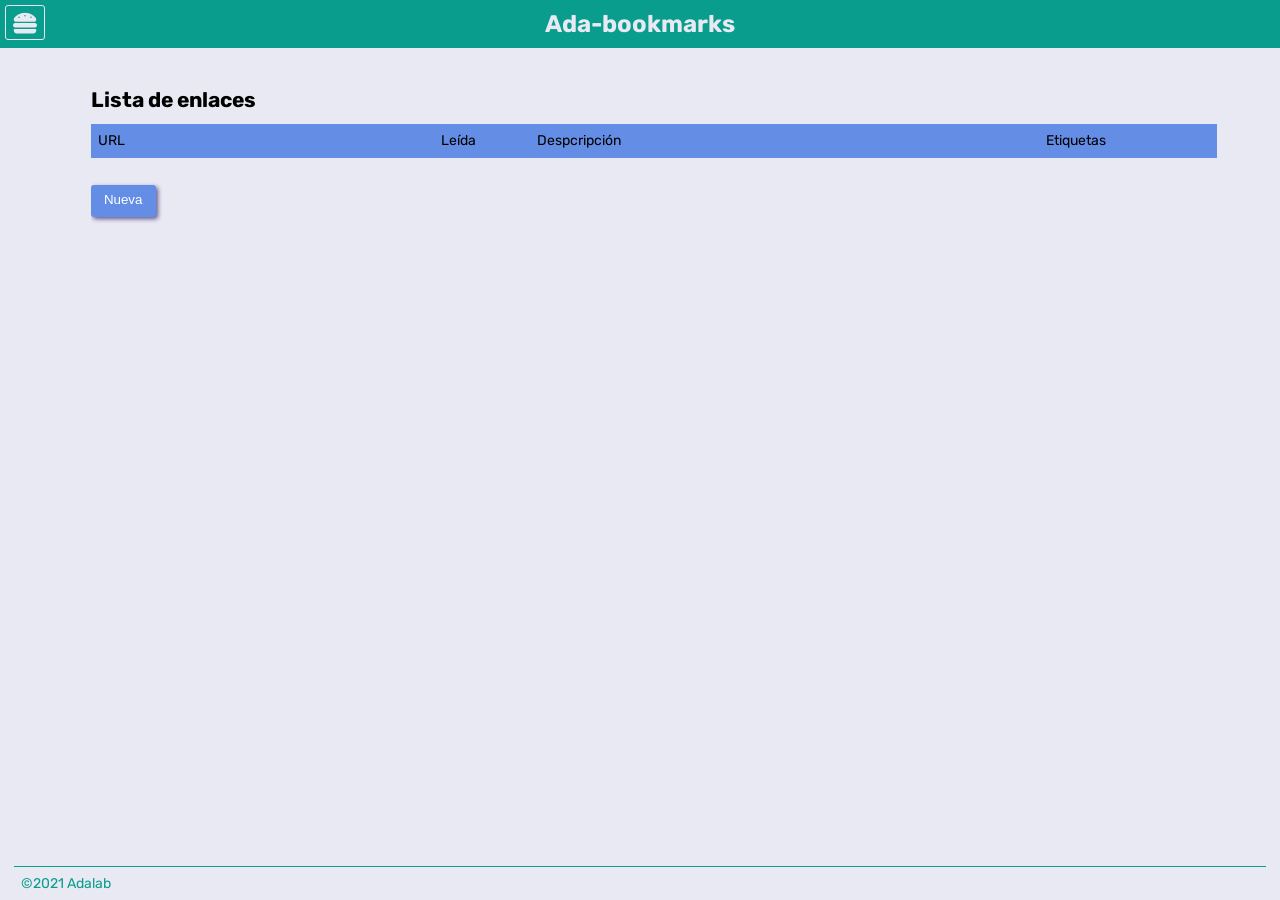
<file: index.html>
<!DOCTYPE html>
<html lang="es">
  <head>
    <meta charset="UTF-8" />
    <meta http-equiv="X-UA-Compatible" content="IE=edge" />
    <meta name="viewport" content="width=device-width, initial-scale=1.0" />
    <link rel="preconnect" href="https://fonts.googleapis.com" />
    <link rel="preconnect" href="https://fonts.gstatic.com" crossorigin />
    <link
      href="https://fonts.googleapis.com/css2?family=Rubik:wght@300;400;700&display=swap"
      rel="stylesheet"
    />
    <link
      rel="stylesheet"
      href="https://pro.fontawesome.com/releases/v5.10.0/css/all.css"
      integrity="sha384-AYmEC3Yw5cVb3ZcuHtOA93w35dYTsvhLPVnYs9eStHfGJvOvKxVfELGroGkvsg+p"
      crossorigin="anonymous"
    />
    <link rel="stylesheet" href="./css/style.css" />
    <title>Ada-bookmarks</title>
  </head>

  <body>
    <div class="page">
      <header class="header">
        <nav class="header__menu">
          <a
            class="header__menulink js-header__menulink"
            href=""
            title="Mostrar opciones de filtrado y visualización"
          >
            <i class="fas fa-hamburger"></i>
          </a>
        </nav>
        <h1 class="header__title">Ada-bookmarks</h1>
      </header>
      <form class="menudropdown collapsed js-menudropdown">
        <fieldset class="menu__data-search">
          <h2 class="menu__title">Búsqueda</h2>
          <label class="data-search__epigraph" for="search_desc"
            >Buscar por descripción:
            <input
              class="data-search__tag js-search-desc"
              type="text"
              name="search_desc"
              id="search_desc"
          /></label>
          <h3 class="data-search__epigraph">Buscar por etiquetas:</h3>
          <label class="data-search__tag" for="search_tags_javascript"
            ><input
              type="checkbox"
              name="search_tags"
              id="search_tags_javascript"
              value="javascript"
            />
            <small class="data-search__hidden-label-text"
              >Buscar por etiqueta</small
            >javascript</label
          >
          <label class="data-search__tag" for="search_tags_portfolio"
            ><input
              type="checkbox"
              name="search_tags"
              id="search_tags_portfolio"
              value="portfolio"
            />
            <small class="data-search__hidden-label-text"
              >Buscar por etiqueta</small
            >portfolio</label
          >
          <label class="data-search__tag" for="search_tags_html"
            ><input
              type="checkbox"
              name="search_tags"
              id="search_tags_html"
              value="html"
            />
            <small class="data-search__hidden-label-text"
              >Buscar por etiqueta</small
            >html</label
          >
          <label class="data-search__epigraph" for="search_desc">
            Buscar bookmarks de los profes:
            <select
              class="data-search__tag js-search-seen"
              name="search_desc"
              id="search_desc"
            >
              <option disabled selected>Escoge una opción:</option>
              <option value="all">Todas</option>
              <option value="seen">Leído</option>
              <option value="unseen">Por leer</option>
            </select>
          </label>
        </fieldset>
        <fieldset class="menu__data-layout">
          <h2 class="menu__title">Visualización</h2>
          <button
            class="data-layout__button js-button-listview"
            title="Mostrar los bookmarks organizados como una de lista de tarjetas"
          >
            <i class="fas fa-th"></i
            ><span class="data-layout__button--text">Vista tarjetas</span>
          </button>
          <button
            class="data-layout__button js-button-tableview selected"
            title="Mostrar los bookmarks como una tabla"
          >
            <i class="fas fa-bars"></i
            ><span class="data-layout__button--text">Vista tabla</span>
          </button>
        </fieldset>
      </form>
      <main class="main">
        <h2>Lista de enlaces</h2>
        <section class="data tableview js-data">
          <div class="data__header">
            <div>URL</div>
            <div>Leída</div>
            <div>Despcripción</div>
            <div>Etiquetas</div>
          </div>
          <ul class="data__list js-data__list"></ul>
          <div class="data__actions">
            <section class="js-data-actions data-actions__add hidden">
              <button
                class="data-actions__button-add js-new-bookmark-button"
                title="Crear un nuevo bookmark"
              >
                <i class="fas fa-plus data-actions__button-add--icon"></i
                ><span class="data-actions__button-add--label">Nueva</span>
              </button>
              <form class="data__item data-actions__data">
                <h3 class="data-actions__title">Datos del nuevo bookmark:</h3>
                <input
                  class="data-actions__input js-new-bookmark-url"
                  type="text"
                  name="new_dir"
                  id="new_dir"
                  placeholder="Nueva URL"
                />
                <!--<label class="data-actions__label"><input class="data-actions__input" type="checkbox" name="new_seen" id="new_seen"></label>-->
                <input
                  class="data-actions__input js-new-bookmark-desc"
                  type="text"
                  name="new_desc"
                  id="new_desc"
                  placeholder="Descripción"
                />
                <input
                  class="data-actions__input js-new-bookmark-tags"
                  type="text"
                  name="new_tags"
                  id="new_tags"
                  placeholder="Etiquetas (separadas por comas)"
                />
                <fieldset class="data-actions__add--buttons">
                  <button
                    class="data-actions__button cancel js-cancel-new-bookmark"
                  >
                    Cancelar
                  </button>
                  <button
                    class="data-actions__button accept js-save-new-bookmark"
                  >
                    Guardar
                  </button>
                </fieldset>
              </form>
            </section>
          </div>
        </section>
      </main>
      <footer class="footer">
        <small class="copy">&copy;2021 Adalab</small>
      </footer>
    </div>
    <script type="text/javascript" src="./js/main.js"></script>
  </body>
</html>
</file>
<file: css/style.css>
* {
    padding: 0;
    margin: 0;
    box-sizing: border-box;
}

li {
    list-style-type: none;
}

fieldset {
    border: 0;
}

button,
select,
input[type=checkbox] {
    cursor: pointer;
}

:root {
    --color-green: #089D8D;
    /* Persian green */
    --color-blue: #648DE5;
    /* United Nations blue */
    --color-white: #E8E9F3;
    /* Ghost white CACCE3*/
    --color-dark-white: #D7D8EA;
    --color-orange: #DB5A42;
    /* Fire opal */
    --color-grey: #63588E;
    /* Dark liver */
    --color-red: #C33149;
    /* French raspberry */
    /* Generated with coolors.co <https://coolors.co/089d8d-648de5-e8e9f3-db5a42-63585e> */
    --font-family-normal: 'Rubik', sans-serif;
    --font-family-mono: monospace;
    --font-normal: normal 14px/20px var(--font-family-normal);
    --font-links: normal 12px/18px var(--font-family-mono);
    --fontsize-header: 24px;
    font-family: 'Rubik', sans-serif;
    font-size: 14px;
    font: var(--font-normal);
}

.page {
    position: relative;
    width: 100%;
    height: 100vh;
    overflow: hidden;
    display: grid;
    grid-template-columns: 1fr;
    grid-template-rows: 48px auto 1fr 2.25em;
    grid-template-areas: 'header' 'dropdown' 'main' 'footer';
    background-color: var(--color-white);
    /*
  background: -webkit-linear-gradient(top, var(--color-white), white);
  background: linear-gradient(to bottom, var(--color-white), white);
  */
}

.header {
    grid-area: header;
    padding: .2em;
    background-color: var(--color-green);
    color: var(--color-white);
    font-size: var(--fontsize-header);
}

.header__title {
    font-size: var(--fontsize-header);
    text-align: center;
    line-height: 1.6em;
}

.header__menu {
    position: absolute;
}

.header__menulink {
    display: inline-block;
    padding: .2em .3em;
    color: var(--color-white);
    border: solid 1px var(--color-white);
    border-radius: 3px;
}

.menudropdown.collapsed {
    height: 0;
    border-bottom: 0;
    /* Collapse transition */
    transition: height .3s ease;
}

.menudropdown {
    grid-area: dropdown;
    height: 220px;
    margin: 10px;
    overflow: hidden;
    border-bottom: solid 1px var(--color-dark-white);
    /* Show transition */
    transition: height .6s ease;
}

.menu__data-layout {
    display: none;
}

.menu__title {
    font-size: 18px;
    margin-bottom: 0.5em;
}

.data-search__epigraph {
    display: block;
    margin-top: 0.5em;
    font: var(--font-normal);
}

.data-search__tag {
    display: block;
    margin-left: 1em;
}

.data-search__hidden-label-text {
    display: none;
}

.data-layout__button {
    margin-left: 1em;
    padding: 0.3em 0.8em;
    border: 0;
    border-radius: 3px;
    box-shadow: 2px 2px 4px var(--color-grey);
    background-color: var(--color-grey);
    line-height: 2em;
    color: white;
}

.data-layout__button.selected {
    background-color: var(--color-blue);
}

.data-layout__button:active {
    transform: translate(1px);
    box-shadow: 1px 1px 2px var(--color-grey);
}

.main {
    grid-area: main;
    margin: 10px;
    overflow: auto;
}

.data-layout__button--text {
    margin-left: 0.2em;
}

.data .data__list {
    margin-top: 1em;
}

.data .data__header {
    display: none;
}

.data .data__list {
    display: grid;
    grid-template-columns: repeat(1, 1fr);
    gap: 20px;
}

.data .data__item {
    display: flex;
    flex-direction: column;
    gap: 10px;
    border: solid 1px lightgray;
    border-radius: 10px;
    padding: 10px;
}

.data__item .item__desc {
    order: 0;
}

.data__item .item__seen {
    order: 2;
}

.data__item .item__url {
    order: 1;
    font: var(--font-links);
    /* CSS Hack to prevent elements grow on cross-axis */
    width: 0;
    min-width: 100%;
}

.data__item .item__url a {
    display: block;
    width: 90%;
    overflow: hidden;
    text-overflow: ellipsis;
    white-space: nowrap;
}

.data__item .item__tags {
    order: 3;
}

.data-actions__add .data-actions__title {
    font-size: 14px;
    color: var(--color-green);
}

.data-actions__add .data-actions__button-add {
    display: none;
}

.data-actions__add.hidden .data-actions__button-add {
    display: block;
    position: absolute;
    bottom: 5px;
    right: 10px;
    width: 55px;
    height: 55px;
    border-radius: 50%;
    border: 0;
    box-shadow: 4px 4px 8px var(--color-grey);
    background-color: var(--color-blue);
    color: white;
}

.data-actions__add.hidden .data-actions__button-add:active {
    box-shadow: 1px 1px 2px var(--color-grey);
    transform: translate(2px);
}

.data-actions__button-add--label {
    display: none;
}

.data-actions__button-add--icon {
    font-size: 20px;
}

.data-actions__add .data-actions__data {
    position: absolute;
    bottom: 70px;
    width: calc( 100% - 20px);
    z-index: 1;
    border: solid var(--color-green) 2px;
    background-color: var(--color-white);
}

.data-actions__add.hidden .data-actions__data {
    display: none;
}

.data-actions__input {
    padding: 0.3em 0.6em;
    border-radius: 5px;
    border: solid 1px var(--color-grey);
}

.data__actions .data-actions__add--buttons {
    display: flex;
    justify-content: flex-end;
}

.data__actions .data-actions__button {
    padding: 0.2em 1em;
    margin-left: 1em;
    line-height: 2em;
    border: 0;
    color: white;
    box-shadow: 2px 2px 4px var(--color-grey);
}

.data__actions .data-actions__button:active {
    transform: translate(1px);
    box-shadow: 1px 1px 2px var(--color-grey);
}

.data__actions .cancel {
    background-color: var(--color-red);
}

.data__actions .accept {
    background-color: var(--color-blue);
}

.footer {
    grid-area: footer;
    padding: 0.2em 0.5em;
    border-top: solid var(--color-green) 1px;
}

.footer .copy {
    font: var(--font-normal);
    color: var(--color-green);
}

@media (min-width: 815px) {
    .page {
        grid-template-columns: auto 1fr;
        grid-template-rows: 48px 1fr 48px;
        grid-template-areas: 'header header' 'dropdown main' 'footer footer';
    }
    .menudropdown {
        height: 100%;
        width: 280px;
        margin: 2em 1em;
        padding: 1em 0;
        border-bottom: 0;
        border-right: solid 1px var(--color-dark-white);
        /* Show transition */
        transition: width .6s ease;
    }
    .menudropdown.collapsed {
        height: 100%;
        width: 0;
        border-right: 0;
        /* Collapse transition */
        transition: width .3s ease;
    }
    .menu__data-layout {
        display: block;
        width: 280px;
        margin-top: 2em;
    }
    .main {
        width: min( calc( 100% - 10%), 1200px);
        min-width: 600px;
        margin: 3em auto;
    }
    .data.tableview {
        margin: 1em 0;
    }
    .data.tableview .data__actions {
        margin: .5em 0;
    }
    .data.tableview .data__list {
        gap: 0;
        margin-top: 0;
    }
    .data.tableview .data__header,
    .data.tableview .data__item {
        display: grid;
        grid-template-columns: 2fr 0.5fr 3fr 1fr;
        gap: 1em;
        padding: 0.5em;
    }
    .data.tableview .data__header {
        background-color: var(--color-blue);
    }
    .data.tableview .data__item {
        border-radius: 0;
    }
    .data.tableview .data__listitem:nth-child(2n) {
        background-color: var(--color-dark-white);
    }
    .data.tableview .data__item .item__url {
        order: 0;
    }
    .data.tableview .data__item .item__seen {
        order: 1;
    }
    .data.tableview .data__item .item__desc {
        order: 2;
    }
    .data.tableview .data__item .item__tags {
        order: 3;
    }
    .data.listview .data__list {
        grid-template-columns: repeat(3, 1fr);
        gap: 2em;
        margin: 2em 1em;
    }
    .data.listview .data__item .item__url {
        order: 0;
    }
    .data.listview .data__item .item__seen {
        display: none;
    }
    .data.listview .data__item .item__desc {
        order: 1;
    }
    .data.listview .data__item .item__tags {
        order: 3;
    }
    .data-actions__add.hidden .data-actions__button-add {
        position: static;
        width: auto;
        height: auto;
        margin-top: 2em;
        border: 0;
        border-radius: 3px;
        padding: 0.2em 1em;
        box-shadow: 2px 2px 4px var(--color-grey);
        line-height: 2em;
        color: white;
    }
    .data-actions__add.hidden .data-actions__button-add:active {
        transform: translate(1px);
        box-shadow: 1px 1px 2px var(--color-grey);
    }
    .data-actions__add.hidden .data-actions__button-add--icon {
        display: none;
    }
    .data-actions__add.hidden .data-actions__button-add--label {
        display: block;
    }
    .data-actions__add.hidden .data-actions__data {
        display: none;
    }
    .data-actions__add .data__item.data-actions__data {
        position: static;
        width: 100%;
        margin-top: 2em;
        padding-top: 1em;
        padding-bottom: 2em;
    }
    .data-actions__add .data-actions__title {
        grid-column: span 4;
    }
    .data.tableview .data-actions__add .data-actions__label {
        width: 10ch;
        text-align: center;
    }
    .data-actions__add .data-actions__add--buttons {
        grid-column: span 4;
    }
    .footer {
        margin: 1em;
        padding: 0.5em;
    }
}

.item__tags {
    display: flex;
    align-items: flex-start;
    gap: .5em;
}

.item__tag {
    border-radius: 3px;
    background-color: var(--color-orange);
    color: var(--color-white);
    padding: 3px;
    font-size: 12px;
}
</file>
